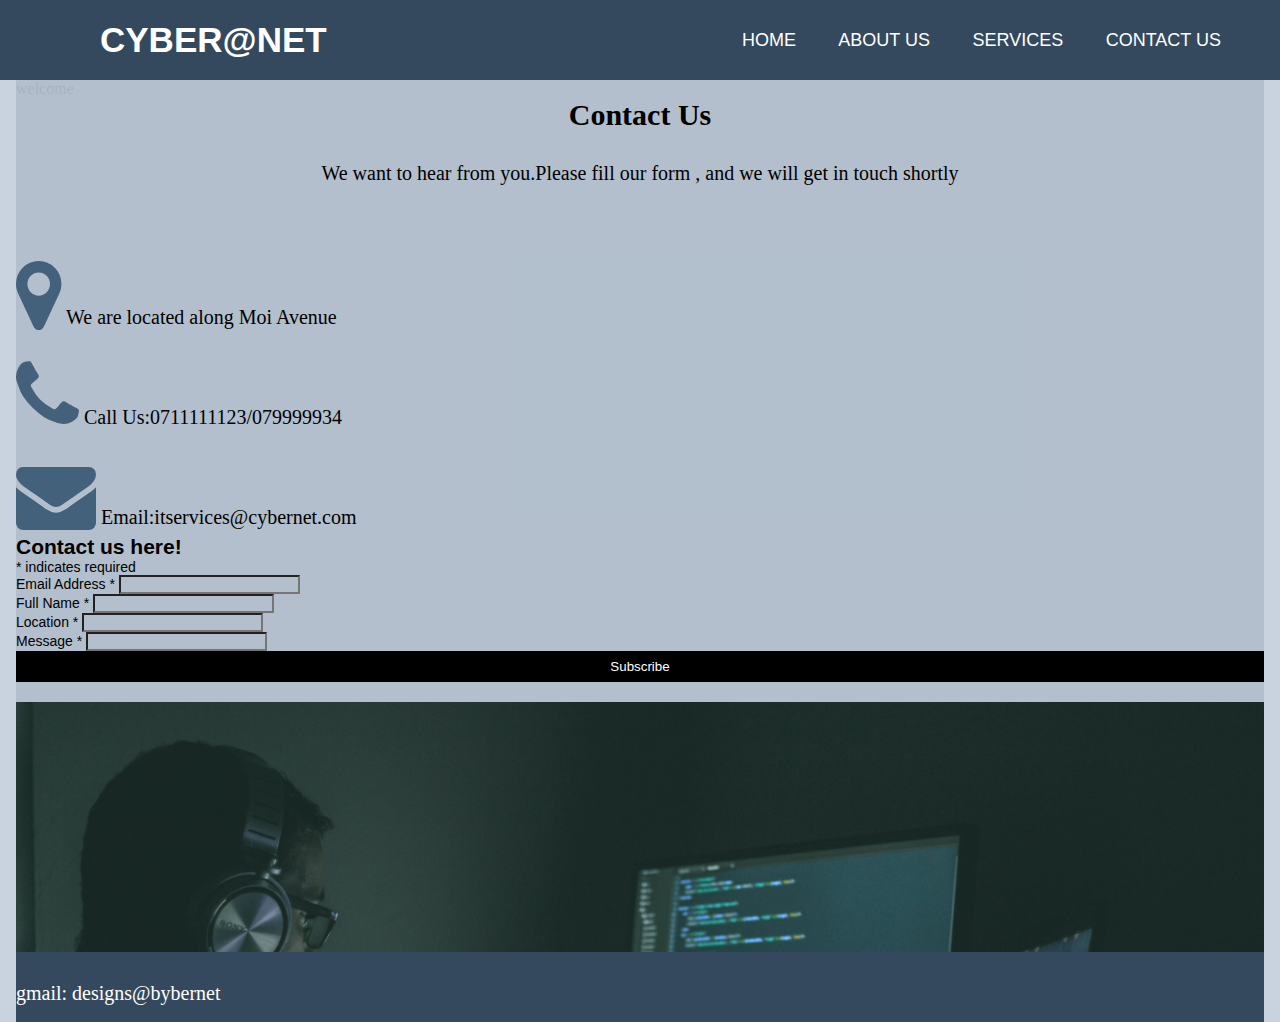
<file: contact.html>
<!DOCTYPE html>
<html lang="en">
<head>
    <meta charset="UTF-8">
    <title>Document</title>
    <meta http-equiv="X-UA-Compatible" content="IE=edge">
    <meta name="viewport" content="width=device-width, initial-scale=1.0">
    <link href="https://cdn.jsdelivr.net/npm/bootstrap@5.0.0-beta3/dist/css/bootstrap.min.css" rel="stylesheet" integrity="sha384-eOJMYsd53ii+scO/bJGFsiCZc+5NDVN2yr8+0RDqr0Ql0h+rP48ckxlpbzKgwra6" crossorigin="anonymous">
    <link rel="stylesheet" href="css/styles.css">
    <link href="//cdn-images.mailchimp.com/embedcode/classic-10_7.css" rel="stylesheet" type="text/css">
    <script src="https://cdn.jsdelivr.net/npm/bootstrap@5.0.0-beta3/dist/js/bootstrap.bundle.min.js" integrity="sha384-JEW9xMcG8R+pH31jmWH6WWP0WintQrMb4s7ZOdauHnUtxwoG2vI5DkLtS3qm9Ekf" crossorigin="anonymous"></script>
    <link rel="stylesheet" href="https://cdnjs.cloudflare.com/ajax/libs/font-awesome/4.7.0/css/font-awesome.min.css">
    <script src="https://code.jquery.com/jquery-3.6.0.js" integrity="sha256-H+K7U5CnXl1h5ywQfKtSj8PCmoN9aaq30gDh27Xc0jk=" crossorigin="anonymous"></script>
    
</head>
<body>
    <div class="container-fluid">
    <nav>
        <label class="logo" >Cyber@Net</label>
        <!-- <div class="logo"></div> -->
    <ul>
        <li><a href="active">Home</a></li>
        <li><a href="#">About us</a></li>
        <li><a href="#">Services</a></li>
        <li><a href="#">Contact Us</a></li>
    </ul>
    <label id="icon">  
        <i class="fas fa-bars"></i>
    </label>
    </nav>
    </div>
    <div class="container">
        <div class="bg-all">
            <div class="row" style="color: #44617b25 ;">
                <div class="col-md-6">welcome</div>
                <div class="col-md-6"></div>
            </div>
            <div class="row">
                <div class="col-md-2"></div>
                <div class="col-md-8" id="contact-head"><h2>Contact Us</h2></div>
                <div class="col-md-2"></div>
            </div>
            <div class="row">
                <div class="col-md-2"></div>
                <div class="col-md-8" id="about-wnote"><span id="cont-font">We want to hear from you.Please fill our form , and we will get in touch shortly</span></div>
                <div class="col-md-2"></div>
            </div>
            <div class="row" id="contact-fill">
                <div class="col-md-1"></div>
                <div class="col-md-5">
                   <div class="contact-address">
                    <li><i class="fa fa-map-marker fa-5x" style="color:#44617b;"></i> <span id="cont-font"> We are located along Moi Avenue</span></li>
                   </div>
                   <div class="contact-phone">
                       <li><i class="fa fa-phone fa-5x" style="color:#44617b;"></i><span id="cont-font"> Call Us:0711111123/079999934</span></li>

                   </div>
                   <div class="contact-email">
                        <li><i class="fa fa-envelope fa-5x" style="color:#44617b;"></i><span id="cont-font"> Email:itservices@cybernet.com</span></li>
                   </div>
                </div>
                <div class="col-md-5">
                    <!-- Begin Mailchimp Signup Form -->

<!-- <style type="text/css">
	#mc_embed_signup{background:#fff; clear:left; font:14px Helvetica,Arial,sans-serif; }
	/* Add your own Mailchimp form style overrides in your site stylesheet or in this style block.
	   We recommend moving this block and the preceding CSS link to the HEAD of your HTML file. */
</style> -->
<div id="mc_embed_signup">
        <form action="https://gmail.us1.list-manage.com/subscribe/post?u=f8c49245ea449b53f51520f01&amp;id=4777779cf0" method="post" id="mc-embedded-subscribe-form" name="mc-embedded-subscribe-form" class="validate" target="_blank" novalidate>
            <div id="mc_embed_signup_scroll">
            <h2>Contact us here!</h2>
        <div class="indicates-required"><span class="asterisk">*</span> indicates required</div>
        <div class="mc-field-group">
            <label for="mce-EMAIL">Email Address  <span class="asterisk">*</span>
        </label>
            <input type="email" value="" name="EMAIL" class="required email" id="mce-EMAIL">
        </div>
        <div class="mc-field-group">
            <label for="mce-CONTACT1">Full  Name  <span class="asterisk">*</span>
        </label>
            <input type="text" value="" name="CONTACT1" class="required" id="mce-CONTACT1">
        </div>
        <div class="mc-field-group">
            <label for="mce-CONTACT2">Location  <span class="asterisk">*</span>
        </label>
            <input type="text" value="" name="CONTACT2" class="required" id="mce-CONTACT2">
        </div>
        <div class="mc-field-group">
            <label for="mce-CONTACT3">Message  <span class="asterisk">*</span>
        </label>
            <input type="text" value="" name="CONTACT3" class="required" id="mce-CONTACT3">
        </div>
            <div id="mce-responses" class="clear">
                <div class="response" id="mce-error-response" style="display:none"></div>
                <div class="response" id="mce-success-response" style="display:none"></div>
            </div>    <!-- real people should not fill this in and expect good things - do not remove this or risk form bot signups-->
            <div style="position: absolute; left: -5000px;" aria-hidden="true"><input type="text" name="b_f8c49245ea449b53f51520f01_4777779cf0" tabindex="-1" value=""></div>
            <div class="clear"><input type="submit" value="Subscribe" name="subscribe" id="mc-embedded-subscribe" class="button"></div>
            </div>
        </form>
</div>

<!--End mc_embed_signup-->



                    <!-- <form id="contact-us">
                        <div class="form-group">
                          <label for="exampleFormControlInput1"><span id="cont-font">Full Name</span></label>
                          <input type="text" class="form-control" id="contact1" placeholder="enter name">
                        </div>
                        <div class="form-group">
                            <label for="exampleFormControlInput1"><span id="cont-font">Email</span></label>
                            <input type="email" class="form-control" id="contact4" placeholder="enter your location">
                        </div>
                        <div class="form-group">
                            <label for="exampleFormControlInput1"><span id="cont-font">Location</span></label>
                            <input type="text" class="form-control" id="contact2" placeholder="enter your location">
                        </div>
                        <div class="form-group">
                          <label for="exampleFormControlTextarea1"><span id="cont-font">Message</span></label>
                          <textarea class="form-control" id="contact3" rows="3"></textarea>
                        </div>
                        <button class="btn btn-light cont-but" type="submit">Submit</button>
                      </form> -->
                </div>
                <div class="col-md-1"></div>
            </div>
            <div class="contact-pic">
                 
            </div>
            <footer class="contact-footer">
                <div class="row">
                    <div class="col-md-4"></div>
                    <div class="col-md-4" id="contact-footer">
                        <p><span id="cont-font">gmail: designs@bybernet</span></p>
                    </div>
                    <div class="col-md-4"></div>
                </div>
            </footer>
           
      </div>
    </div>
    <script src="js/script.js"></script>
    <script type='text/javascript' src='//s3.amazonaws.com/downloads.mailchimp.com/js/mc-validate.js'></script><script type='text/javascript'>(function($) {window.fnames = new Array(); window.ftypes = new Array();fnames[0]='EMAIL';ftypes[0]='email';fnames[1]='CONTACT1';ftypes[1]='text';fnames[2]='CONTACT2';ftypes[2]='text';fnames[3]='CONTACT3';ftypes[3]='text';}(jQuery));var $mcj = jQuery.noConflict(true);</script>
</body>
</html>
</file>
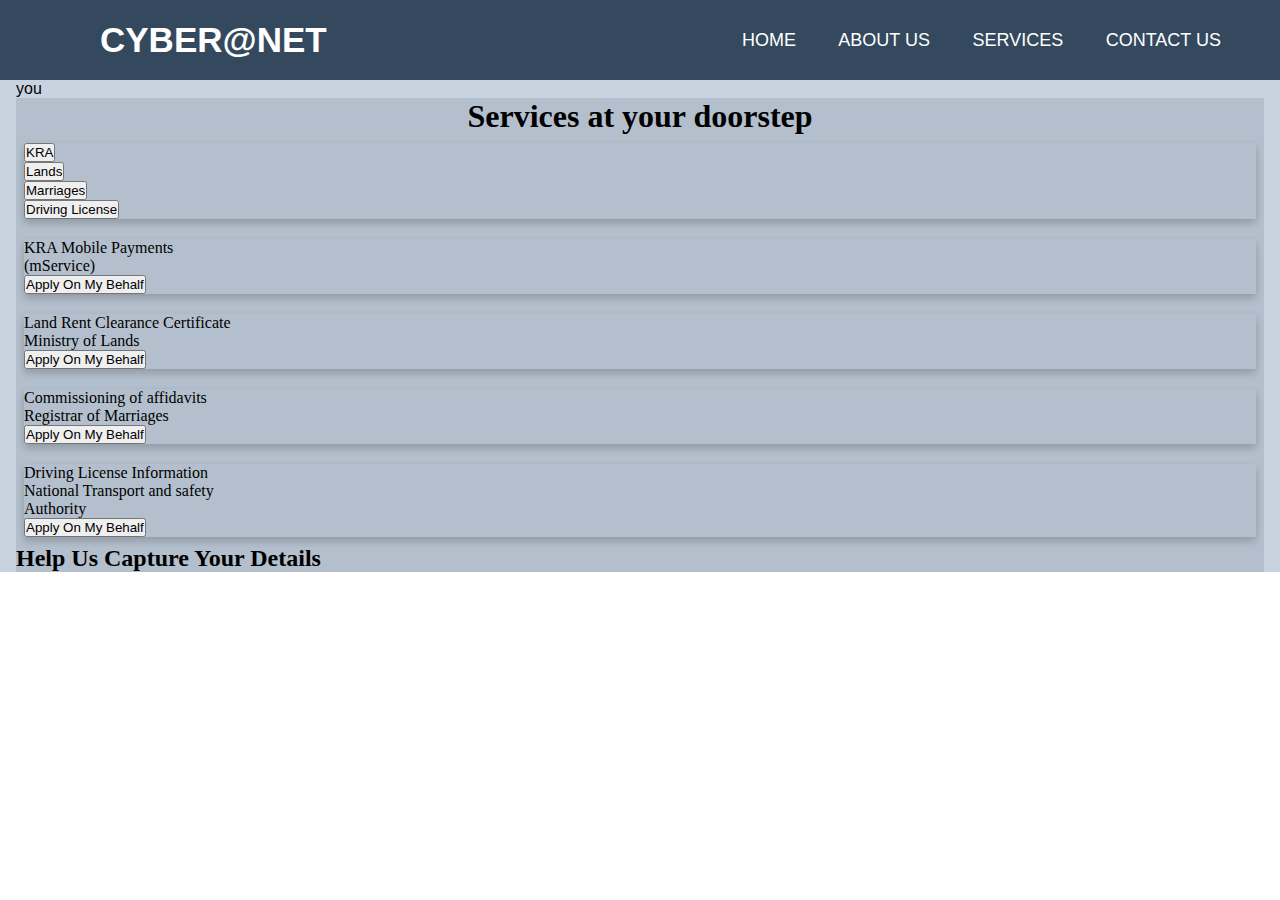
<file: services.html>
<!DOCTYPE html>
<html lang="en">
<head>
    <meta charset="UTF-8">
    <title>Document</title>
    <meta http-equiv="X-UA-Compatible" content="IE=edge">
    <meta name="viewport" content="width=device-width, initial-scale=1.0">
    <link href="https://cdn.jsdelivr.net/npm/bootstrap@5.0.0-beta3/dist/css/bootstrap.min.css" rel="stylesheet" integrity="sha384-eOJMYsd53ii+scO/bJGFsiCZc+5NDVN2yr8+0RDqr0Ql0h+rP48ckxlpbzKgwra6" crossorigin="anonymous">
    <link rel="stylesheet" href="css/styles.css">
    <script src="https://cdn.jsdelivr.net/npm/bootstrap@5.0.0-beta3/dist/js/bootstrap.bundle.min.js" integrity="sha384-JEW9xMcG8R+pH31jmWH6WWP0WintQrMb4s7ZOdauHnUtxwoG2vI5DkLtS3qm9Ekf" crossorigin="anonymous"></script>
    <link rel="stylesheet" href="https://cdnjs.cloudflare.com/ajax/libs/font-awesome/4.7.0/css/font-awesome.min.css">
    <script src="https://code.jquery.com/jquery-3.6.0.js" integrity="sha256-H+K7U5CnXl1h5ywQfKtSj8PCmoN9aaq30gDh27Xc0jk=" crossorigin="anonymous"></script>
    
</head>
<body>
    <div class="container-fluid">
    <nav>
        <label class="logo" >Cyber@Net</label>
        <!-- <div class="logo"></div> -->
    <ul>
        <li><a href="active">Home</a></li>
        <li><a href="#">About us</a></li>
        <li><a href="#">Services</a></li>
        <li><a href="#">Contact Us</a></li>
    </ul>
    <label id="icon">  
        <i class="fas fa-bars"></i>
    </label>
    </nav>
    </div>
    <div class="container">
        <div class="row">you</div>
        <div class="bg-all">
            <div class="row">
                <div class="col-md-2"></div>
                <div class="col-md-8" id="services-head"><h1>Services at your doorstep</h1></div>
                <div class="col-md-2"></div>
            </div>  
        <div class="row">
            <div class="col-md-3">
             <div class="card">
                 <div class="card-body">
                     <li><button class="btn btn-light">KRA</button></li>
                     <li><button class="btn btn-light">Lands</button></li>
                     <li><button class="btn btn-light">Marriages</button></li>
                     <li><button class="btn btn-light">Driving License</button></li>
                 </div>
             </div>
            </div>
            <div class="col-md-4">
                <div class="card" id="marginsub">
                    <div class="card-body">
                     <p>KRA Mobile Payments </p>
                     <p>(mService)</p>
                    </div>
                    <div class="card-footer">
                         <li><button class="btn default" id="kracard">Apply On My Behalf</button></li>
                    </div>
                </div>
               <div class="card" id="marginsub">
                   <div class="card-body">
                    <p>Land Rent Clearance Certificate</p>
                    <p>Ministry of Lands</p>
                   </div>
                   <div class="card-footer">  
                    <li><button class="btn default" id="landcard">Apply On My Behalf</button></li>
                   </div>
               </div>
              <div class="card" id="marginsub">
                <div class="card-body">
                 <p>Commissioning of affidavits</p>
                 <p>Registrar of Marriages</p>
                </div>
                <div class="card-footer">
                    <li><button class="btn default" id="marriagecard">Apply On My Behalf</button></li>
                </div>
              </div>
              <div class="card" id="marginsub">
                <div class="card-body">
                 <p>Driving License Information</p>
                 <p>National Transport and safety</p>
                 <p>Authority</p>
                </div>
                <div class="card-footer">
                    <li><button class="btn default" id="dlcard">Apply On My Behalf</button></li>
                </div>
             </div>
            
            </div>
            <div class="col-md-4" >
                <div class="wrap-form">
                    <div class="form-header"><h2>Help Us Capture Your Details</h2></div>
                    <div id="display"> </div>
                <div class="service-border1">
                        <form id="service-border" class="kra">
                            <div class="form-group">
                                <label for="exampleFormControlSelect1">Services</label>
                                <select class="form-control" id="exampleFormControlSelect1">
                                <option>Select service</option>
                                <option value="KRA">KRA</option>
                                <option value="Land">Land</option>
                                <option value="Marriage">Marriage</option>
                                <option value="Driving License">Driving License</option>
                                </select>
                            </div>
                        
                            <div class="form-group">
                                <label for="inputAddress2">First Name</label>
                                <input type="text" class="form-control" id="inputAddress2" placeholder="enter first name">
                            </div>
                            <div class="form-group">
                                <label for="inputAddress2">Last Name</label>
                                <input type="text" class="form-control" id="inputAddress2" placeholder="enter last name">
                            </div>
                            <div class="form-group">
                                <label for="exampleFormControlSelect1">Gender</label>
                                <select class="form-control" id="exampleFormControlSelect1">
                                <option>---</option>
                                <option value="Female">Female</option>
                                <option value="Male">Male</option>
                                </select>
                            </div>
                            <div class="form-group">
                                <label for="inputAddress2">Identification Number</label>
                                <input type="text" class="form-control" id="inputAddress2" placeholder="enter ID number">
                            </div>

                            <div class="form-group">
                                <label for="inputAddress2">Huduma Number</label>
                                <input type="text" class="form-control" id="inputAddress2" placeholder="enter huduma number">
                            </div>
                            
                            <div class="form-group">
                                <label for="inputAddress2">Message</label>
                                <input type="text" class="form-control" id="inputAddress2" placeholder="enter your message">
                            </div>
                            <button class="btn btn-light btn-lg kra-butn" id="form-bttn">Send</button> 
                        </form>
                </div>


                <div class="land-dispaly">
                        <form id="lands" class="">
                            <div class="form-group">
                                <label for="uploading">Dully filled application form</label>
                                <input type="file" name="datafile" size="60" required>
                            </div>
                            <div class="form-group">
                                <label for="uploading">Complete copy of tittle</label>
                                <input type="file" name="datafile" size="60">
                            </div>
                            <div class="form-group">
                                <label for="uploading">Copy of valid deed plan</label>
                                <input type="file" name="datafile" size="60">
                            </div>

                            <button class="btn btn-light btn-lg" id="form-bttn">Send</button>
                        </form>
                </div>
                
                <div class="wedding">
                            <form id="service-marriage" class="marriage">
                                <div class="form-group">
                                    <label for="inputAddress2">Bridegroom Full Name</label>
                                    <input type="text" class="form-control" id="inputAddress2" placeholder="enter first name">
                                </div>
                                <div class="form-group">
                                    <label for="inputAddress2">Bride Full Name</label>
                                    <input type="text" class="form-control" id="inputAddress2" placeholder="enter last name">
                                </div>
                                
                                <div class="form-group">
                                    <label for="inputAddress2">Bridegroom ID No</label>
                                    <input type="text" class="form-control" id="inputAddress2" placeholder="enter ID number">
                                </div>

                                <div class="form-group">
                                    <label for="inputAddress2">Bride ID No</label>
                                    <input type="text" class="form-control" id="inputAddress2" placeholder="enter huduma number">
                                </div>
                                <div class="form-group">
                                    <label for="inputAddress2">System of Marriage</label>
                                    <input type="text" class="form-control" id="inputAddress2" placeholder="enter huduma number">
                                </div>
                                <div class="form-group">
                                    <label for="inputAddress2">Place of Marriage</label>
                                    <input type="text" class="form-control" id="inputAddress2" placeholder="enter huduma number">
                                </div>
                                
                                <button class="btn btn-light btn-lg" id="form-bttn">Send</button> 
                            </form>
                </div>

                <div class="driving-display">
                        <form id="service-dl" class="drivel">
                            <div class="form-group">
                                <label for="exampleFormControlSelect1">Select The Service You Are Looking For</label>
                                <select class="form-control" id="exampleFormControlSelect1">
                                <option>Select service</option>
                                <option value="driving License">driving License</option>
                                <option value="Learners License">Learners License</option>
                                <option value="Permanent Driving License">Permanent Driving License</option>
                                <option value="Driving License Status">Driving License Status</option>
                                </select>
                            </div>
                        
                            <div class="form-group">
                                <label for="inputAddress2">Full Name</label>
                                <input type="text" class="form-control" id="inputAddress2" placeholder="enter first name">
                            </div>
                            <div class="form-group">
                                <label for="inputAddress2">Last Name</label>
                                <input type="text" class="form-control" id="inputAddress2" placeholder="enter last name">
                            </div>
                            <div class="form-group">
                                <label for="exampleFormControlSelect1">Gender</label>
                                <select class="form-control" id="exampleFormControlSelect1">
                                <option>---</option>
                                <option value="Female">Female</option>
                                <option value="Male">Male</option>
                                </select>
                            </div>
                            <div class="form-group">
                                <label for="inputAddress2">Email</label>
                                <input type="text" class="form-control" id="inputAddress2" placeholder="enter ID number">
                            </div>

                            <div class="form-group">
                                <label for="inputAddress2">ID Number</label>
                                <input type="text" class="form-control" id="inputAddress2" placeholder="enter huduma number">
                            </div>
                            
                            <div class="form-group">
                                <label for="inputAddress2">Your City</label>
                                <input type="text" class="form-control" id="inputAddress2" placeholder="enter your message">
                            </div>
                            <button class="btn btn-light btn-lg" id="form-bttn">Send</button> 
                        </form>
            </div>


             </div>
         </div>
        </div>
     </div>
    </div>
    </div>
    <script src="js/script.js"></script>
</body>
</html>
</file>
<file: css/styles.css>
* {
    padding: 0;
    margin: 0;
    text-decoration: none;
    list-style: none;
}

/* .container{
    background-image: url("../images/bg1.jpg");
} */

body {
    font-family: monospace;
    /* background-image: url(../images/background.jpeg); */
    
}
.welcome {
    text-align: center;
    color: black;
    
}
.welcome p:hover{
    color: rgb(0, 4, 255);
    font-size: large;
}

nav {
    height: 80px;
    width: 100%;
    background: #34495e;
}
.container{
    background-color:#6484a55b;
}

label.logo {
    font-size: 35px;
    font-weight: bold;
    color: white; 
    padding: 0 100px;
    line-height: 80px;
    text-transform: uppercase;
}

nav ul {
    float: right;
    margin-right: 40px;
    /* text-decoration: none; */
}

nav li {
    display: inline-block;
    margin: 0 8px;
    line-height: 80px;
    /* text-decoration: none; */
}

nav a {
    color: white;
    font-size: 18px;
    text-transform: uppercase;
    border: 1px solid transparent;
    padding: 7px 10px;
    border-radius: 3px;
    text-decoration: none;
}

a.active,
a:hover {
    border: 1px solid white;
    transition: 5s;
}

nav #icon {
    color: white;
    font-size: 30px;
    line-height: 80px;
    float: right;
    margin-right: 40px;
    cursor: pointer;
    display: none;
}

@media (max-width: 1048px) {
    label.logo {
        font-size: 32px;
        padding-left: 60px;
    }

    nav ul {
        margin-right: 20px;
    }

    nav a {
        font-size: 17px;
    }
}

@media (max-width: 909px) {
    nav #icon {
        display: block;
    }

    nav ul {
        position: fixed;
        width: 100%;
        height: 100vh;
        background: #2f3640;
        top: 80px;
        left: 0;
        text-align: center;
        transition: all 1s;
    }

    nav li {
        display: block;
        margin: 50px 0;
        line-height: 30px;
    }

    nav a {
        font-size: 20px;
    }

    a.active,
    a:hover {
        border: none;
        color: red;
    }

    nav ul.show {
        left: 0
    }
}

.bg-all{
    background-color:  #34495e25;
    font-family: 'Times New Roman', Times, serif;
    font-size: medium;
}
.cont1-head{
    text-align: center;
    text-transform: capitalize;
}
#contact-head{
    text-align: center;
    font-size:20px
}
#about-wnote{
    text-align: center;
    font-size:15px;
    margin-top:30px;
}
#contact-fill{
    margin-top: 70px;

}
input{
    background-color:transparent;
}
.contact-phone {
    margin-top:20px;
}
.contact-email{
    margin-top:20px;

}
.cont-but{
    margin-top:15px;
}
.contact-footer{
    height: 70px;
    background-color: #34495e;
    /* margin-top:90px; */
    color: white;
}
#contact-footer{
    padding-top:30px;
}
.contact-pic{
    height: 250px;
    width:100%;
    background-image: url("../images/bg1.jpg");
    background-size: cover;
    margin-top:20px;
}
#cont-font{
    font-size:20px;
}
#services-head{
    text-align:center;
}
 /* #service-border{
    border: 2px solid #34495e ;
     
}  */
#form-bttn{
    margin-top: 20px;
    margin-left: 90px;
}
/* .wrap-form{
    padding-left: 20px;
} */
#marginsub{
    margin-top:20px;
}
.service-border1, .land-dispaly,.wedding, .driving-display{
    display: none;
}
#mc_embed_signup{
    background:#fff; 
    clear:left; 
    font:14px Helvetica,Arial,sans-serif; 
}
#mc_embed_signup{
    background:transparent;
}

.contact-footer {
    height: 70px;
    background-color: #34495E;
    /* margin-top:90px; */
    color: white;
}

/* About us */
body {
    font-family: Arial, Helvetica, sans-serif;
    margin: 0;
}

html {
    box-sizing: border-box;
}

*,
*:before,
*:after {
    box-sizing: inherit;
}

.column {
    float: left;
    width: 33.3%;
    margin-bottom: 16px;
    padding: 0 8px;
}

.card {
    box-shadow: 0 4px 8px 0 rgba(0, 0, 0, 0.2);
    margin: 8px;
}

.about-section {
    padding: 50px;
    text-align: center;
    background-color: #34495e;
    color: white;
}

.container {
    padding: 0 16px;
}

.container::after,
.row::after {
    content: "";
    clear: both;
    display: table;
}

.title {
    color: grey;
}

.button {
    border: none;
    outline: 0;
    display: inline-block;
    padding: 8px;
    color: white;
    background-color: #000;
    text-align: center;
    cursor: pointer;
    width: 100%;
}

.button:hover {
    background-color: #555;
}

/* 
@media screen and (max-width: 650px) {
    .column {
        width: 100%;
        display: block;
    }
} */
.contact-footer {
    height: 70px;
    background-color: #34495E;
    /* margin-top:90px; */
    color: white;
}
 /* Section 5 Styles*/

 .section5>.row {
     width: 80%;
     margin: 50px auto;
     border: 2px solid #ddd;
     box-shadow: 0px 0px 5px lightgrey;
     padding: 40px;
 }

 .customers {
     margin: auto;
     text-align: center;
     padding: 20px;
 }

 .customers>h4 {
     color: #f15a29;
     font-weight: bold;
 }

 .carousel-inner>.item>img {
     margin: auto;
 }

 #testimonials .carousel-inner {
     padding: 0px;
 }

 .carousel-indicators {
     display: none;
 }

 .item h5 {
     margin-top: 1px;
 }

 /* Styles for customer testimonials carousel*/

 .carousel-inner .item.left.active {
     transform: translateX(-33%);
 }

 .carousel-inner .item.right.active {
     transform: translateX(33%);
 }

 .carousel-inner .item.next {
     transform: translateX(33%)
 }

 .carousel-inner .item.prev {
     transform: translateX(-33%)
 }

 .carousel-inner .item.right,
 .carousel-inner .item.left {
     transform: translateX(0);
 }

 .about {
     padding: 20px;
     text-align: center;
     border-left: 2px solid #ddd;
 }

 .about>h4 {
     color: #f15a29;
     font-weight: bold;
 }
</file>
